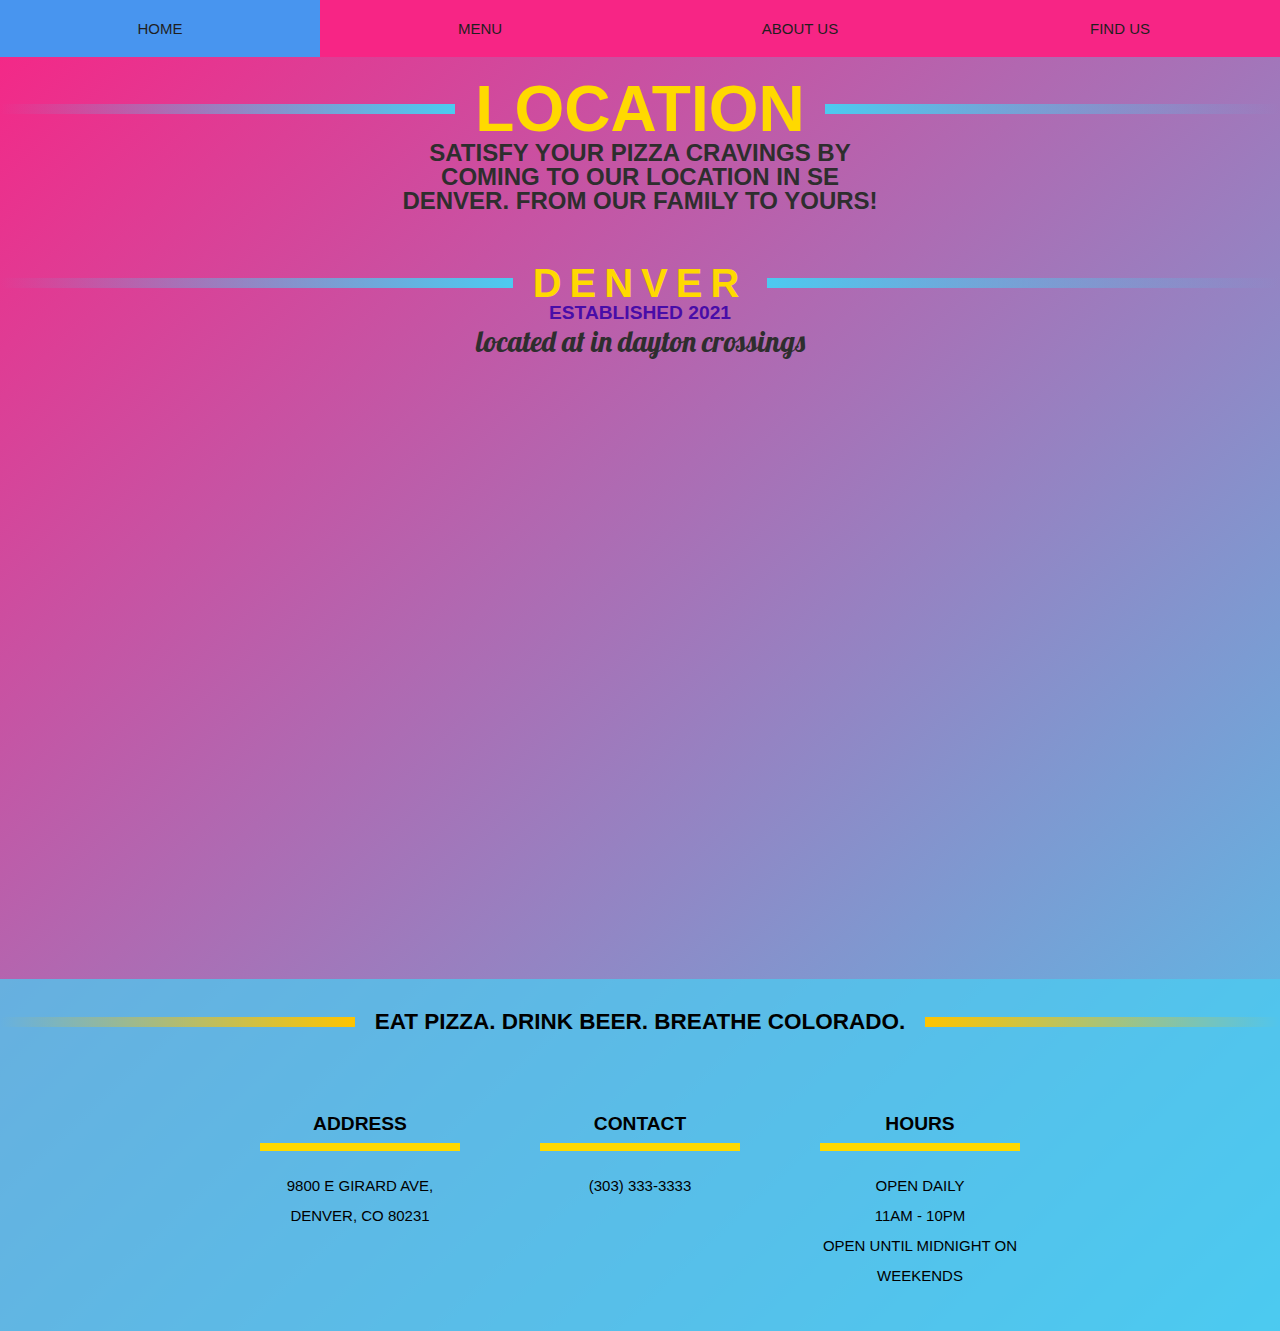
<file: location.html>
<!DOCTYPE html>
<html lang="en">

<head>
    <meta charset="UTF-8">
    <meta http-equiv="X-UA-Compatible" content="IE=edge">
    <meta name="viewport" content="width=device-width, initial-scale=1.0">
    <link rel="stylesheet" href="style.css">
    <link rel="preconnect" href="https://fonts.gstatic.com">
    <link href="https://fonts.googleapis.com/css2?family=Lobster&display=swap" rel="stylesheet">
    <title>Location</title>
</head>

<body>
    <nav id="hamnav">
        <label for="hamburger">&#9776;</label>
        <input type="checkbox" id="hamburger">

        <div id="hamitems">
            <a href="index.html">Home</a>
            <a href="menu.html">Menu</a>
            <a href="about.html">About Us</a>
            <a href="location.html">Find Us</a>
        </div>
    </nav>
    <div class="topLocation">
        <h1 class="locations">location</h1>
        <p class="location-info">
            Satisfy your pizza cravings by coming to our location in SE Denver. From our family to yours!
        </p>
        <h2 class="city">
            Denver
        </h2>
        <h3 class="subcity">
            Established 2021
        </h3>
        <p class="subloc">
            Located at in Dayton Crossings
        </p>
    </div>
    <div style="width: 100%"><iframe width="100%" height="600" frameborder="0" scrolling="no" marginheight="0"
            marginwidth="0"
            src="https://maps.google.com/maps?width=100%25&amp;height=600&amp;hl=en&amp;q=9800%20E%20Girard%20Ave,%20Denver,%20CO+(Rey's%20Pizzeria)&amp;t=&amp;z=14&amp;ie=UTF8&amp;iwloc=B&amp;output=embed"></iframe>
    </div>


    <footer>
        <h2>Eat Pizza. Drink Beer. Breathe Colorado.</h2>
        <div class="foot">
            <div class="one">
                <h3>address</h3>
                <p>9800 E Girard Ave, Denver, CO 80231</p>
            </div>
            <div class="two">
                <h3>contact</h3>
                <p>(303) 333-3333</p>
            </div>
            <div class="three">
                <h3>hours</h3>
                <p>open daily <br>
                    11AM - 10PM <br>
                    open until midnight on weekends
                </p>
            </div>
        </div>
    </footer>
</body>

</html>
</file>
<file: style.css>
* {
    margin: 0;
    padding: 0;
}

body {
    font-size: 15px;
    background: rgb(247,37,133);
    background: linear-gradient(137deg, rgba(247,37,133,1) 0%, rgba(76,201,240,1) 100%);
    font-family: 'Poppins', sans-serif;
  }

  /* Hide scrollbar for Chrome, Safari and Opera */
::-webkit-scrollbar {
    display: none;
  }
  
  /* Hide scrollbar for IE, Edge and Firefox */
  html {
    -ms-overflow-style: none;  /* IE and Edge */
    scrollbar-width: none;  /* Firefox */
  }

#hamnav {
    width: 100%;
    background: #f72585;
    text-transform: uppercase;
    /* Optional */
    position: sticky;
    top: 0;
  }

  #hamnav label, #hamburger { 
      display: none; 
}
  

  #hamitems { 
      display: flex; 
}
  #hamitems a {
    width: 30%; 
    padding: 20px;
    color: #1f1f1f;
    text-decoration: none;
    text-align: center;
    transition: all .8s ease;
  }
  #hamitems a:hover {
    background: #4895ef;
  }
  

.wrapper {
    display: grid;
    grid-gap: 20px;
    padding: 50px;
}

.top {
    display: grid;
    grid-gap: 20px;
    grid-template-areas:
    "head head side1"
    "head head side2"
}

.head {
    grid-area: head;
    min-height: 400px;
    background: white url(../designproject/img/pizza1.jpg);
    background-size: cover;
    background-position: bottom right;
    padding: 50px;
    display: flex;
    flex-direction: column;
    align-items: start;
    justify-content: center;
  }
  

.head > * {
    background-color: #ffd900;
    padding: 5px;
}

.side {
    background-color: #ffd900;
    display: grid;
    align-items: center;
    justify-items: center;
    align-content: center;
}

.side p {
    margin: 0;
}

.side1 {
    grid-area: side1;
}

.side2 {
    grid-area: side2;
}

.price {
    font-size: 60px;
    font-weight: 300;
}

.secondary {
    display: grid;
    grid-gap: 20px;
    grid-template-columns: repeat(auto-fit, minmax(200px, 1fr));
}

.secondaryItem {
    background: #ffd900;
    padding: 10px;
    border: 1px solid hsla(0, 0%, 0%, 0.308);
    text-align: center;
    box-shadow: 0 0 4px rgba(0,0,0,0.1);
}

.secondaryItem > h3 {
    text-transform: uppercase;
    font-weight: 600;
}

.secondaryItem .icon {
    font-size: 50px;
}

.secondaryItem p {
    color: rgba(0,0,0,0.5);
}

.about {
    background: #4cc9f0;
    padding: 50px;
    display: grid;
    grid-template-columns: 300px 1fr;
    align-items: center;
}

.about img {
    width: 250px;
}

button {
    background-color:#ffd900;
    border: 0;
    padding: 10px 20px;
}


.gallery {
    display: grid;
    grid-gap: 20px;
    grid-template-columns: repeat(auto-fit, minmax(200px, 1fr));
}

.gallery img {
    object-fit: cover;
    width:100%;
    height:230px;
}

.gallery h2 {
    grid-column: 1 / -1;
    display: grid;
    grid-template-columns: 1fr auto 1fr;
    grid-gap: 20px;
    align-items: center;
    text-transform: uppercase;
    font-weight: 500;
}

.gallery h2:before {
    display: block;
    content: '';
    height: 10px;
    background-image: linear-gradient(to right, rgba(255,0,0,0), rgb(255, 196, 0));
}

.gallery h2:after {
    display: block;
    content: '';
    height: 10px;
    background-image: linear-gradient(to left, rgba(255,0,0,0), rgb(255, 196, 0));
}


/* FOOD MENU CSS */

.food-menu-heading {
    font-size: 2.5rem;
    text-align: center;
    font-weight: 400;
    color: #000;
    text-transform: uppercase;
    padding-top: 50px;
}

.sub {
    grid-column: 1 / -1;
    display: grid;
    grid-template-columns: 1fr auto 1fr;
    grid-gap: 20px;
    align-items: center;
    text-transform: uppercase;
    font-size: 1.5rem;
    font-weight: 500;
    margin-top: 50px;
}

.sub:before {
    display: block;
    content: '';
    height: 10px;
    background-image: linear-gradient(to right, rgba(255,0,0,0), rgb(255, 196, 0));
}

.sub:after {
    display: block;
    content: '';
    height: 10px;
    background-image: linear-gradient(to left, rgba(255,0,0,0), rgb(255, 196, 0));
}

.food-menu {
    padding: 20px;
    display: grid;
    grid-gap: 20px;
    grid-template-columns: repeat(auto-fit, minmax(500px, 1fr));
    grid-auto-rows: auto;
    margin-bottom: 50px;
}

.food-image img {
    display: block;
    width: 250px;
    height: 250px;
    border-radius: 50%;
    object-fit: cover;
    object-position: center;
}

.food-menu-item {
    display: flex;
    flex: 1 1 600px;
    justify-content: center;
    background: #ffd900;
    padding: 20px;
}

.food-description {
    margin: auto 1.5rem;
}

.food-title {
    font-size: 2.2rem;
    font-weight: 400;
    color: #444;
}

.food-description p {
    font-size: 1rem;
    color: #555;
    font-weight: 500;
}

.food-description .food-price {
    color: #444;
    font-weight: 700;
}


/* ABOUT CSS */

.about-heading {
    grid-column: 1 / -1;
    display: grid;
    grid-template-columns: 1fr auto 1fr;
    grid-gap: 20px;
    align-items: center;
    padding: 50px 0;
    text-align: center;
    text-transform: uppercase;
    font-weight: 600;
    font-size: 3rem;
}

.about-heading:before {
    display: block;
    content: '';
    height: 10px;
    background-image: linear-gradient(to right, rgba(255,0,0,0), rgb(255, 196, 0));
}

.about-heading:after {
    display: block;
    content: '';
    height: 10px;
    background-image: linear-gradient(to left, rgba(255,0,0,0), rgb(255, 196, 0));
}

.main {
    padding: 40px;
}
.content {
    display: flex;
    flex-wrap: wrap;
    justify-content: space-evenly;
    align-items: center;
    margin-bottom: 50px;
}

.rightOne {
    width: 600px;
}

.rightOne > h3 {
    font-size: 2rem;
}

.leftOne img {
    width: 600px;
}

.leftTwo {
    width: 600px;
    /* order: 1; */
}

.leftTwo > h3 {
    font-size: 2rem;
}

.rightTwo img {
    width: 600px;
    height: 400px;
    object-fit: cover;
}

/* LOCATION CSS */

.topLocation {
    text-align: center;
    margin-top: 20px;
    padding-bottom: 20px;
    line-height: 1;
    color: #2e2e2e;
}

.locations {
    grid-column: 1 / -1;
    display: grid;
    grid-template-columns: 1fr auto 1fr;
    grid-gap: 20px;
    align-items: center;
    font-size: 4rem;
    text-transform: uppercase;
    font-weight: 900;
    color:#ffd900;
}

.locations:before {
    display: block;
    content: '';
    height: 10px;
    background-image: linear-gradient(to right, rgba(255,0,0,0), rgb(76, 202, 240));
}

.locations:after {
    display: block;
    content: '';
    height: 10px;
    background-image: linear-gradient(to left, rgba(255,0,0,0), rgb(76, 202, 240));
}

.location-info {
    width: 500px;
    margin: auto;
    text-transform: uppercase;
    font-size: 1.5rem;
    font-weight: 700;
    margin-bottom: 50px;
}

.city {
    grid-column: 1 / -1;
    display: grid;
    grid-template-columns: 1fr auto 1fr;
    grid-gap: 20px;
    align-items: center;
    font-size: 2.5rem;
    text-transform: uppercase;
    letter-spacing: .5rem;
    color:#ffd900;
}

.city:before {
    display: block;
    content: '';
    height: 10px;
    background-image: linear-gradient(to right, rgba(255,0,0,0), rgb(76, 202, 240));
}

.city:after {
    display: block;
    content: '';
    height: 10px;
    background-image: linear-gradient(to left, rgba(255,0,0,0), rgb(76, 202, 240));
}

.subcity {
    font-size: 1.2rem;
    text-transform: uppercase;
    margin-bottom: 5px;
    color: #480ca8;
}

.subloc {
    font-family: 'Lobster', cursive;
    text-transform: lowercase;
    font-size: 1.8rem;
}


/* FOOTER */

footer {
    background-color: rgba(76, 202, 240, 0.74);
    text-align: center;
    text-transform: uppercase;
}

footer > h2 {
    grid-column: 1 / -1;
    display: grid;
    grid-template-columns: 1fr auto 1fr;
    grid-gap: 20px;
    align-items: center;
    margin-bottom: 30px;
    padding-top: 30px;
}

footer > h2:before {
    display: block;
    content: '';
    height: 10px;
    background-image: linear-gradient(to right, rgba(255,0,0,0), rgb(255, 196, 0));
}

footer > h2:after {
    display: block;
    content: '';
    height: 10px;
    background-image: linear-gradient(to left, rgba(255,0,0,0), rgb(255, 196, 0));
}

.foot {
    display: flex;
    flex-wrap: wrap;
    justify-content: center;
    align-items: flex-start;
}

.one {
    line-height: 2;
    width: 200px;
    padding: 40px;
}

.one > h3 {
    font-size: 1.2rem;
    border-bottom: 8px solid #ffd900;
}

.one > p {
    padding-top: 20px;
    font-weight: 500;
}

.two {
    line-height: 2;
    width: 200px;
    padding: 40px;
}

.two > h3 {
    font-size: 1.2rem;
    border-bottom: 8px solid #ffd900;
}

.two > p {
    padding-top: 20px;
    font-weight: 500;
}

.three {
    line-height: 2;
    width: 200px;
    padding: 40px;
}

.three > h3 {
    font-size: 1.2rem;
    border-bottom: 8px solid #ffd900;
}

.three > p {
    padding-top: 20px;
    font-weight: 500;
}

/* MEDIA QUERIES */

@media (max-width: 1200px) {
    .leftTwo {
        order: 1;
    }
}

@media (max-width: 700px) {
    .top {
        grid-template-areas:
        "head head"
        "side1 side2"
    }

    .about {
        grid-template-columns: 1fr;
    }

    #hamnav label { 
        display: inline-block; 
        color: white;
        background: #f72585;
        font-style: normal;
        font-size: 2.5rem;
        padding: 10px;
      }
      
    
      #hamitems a {
        box-sizing: border-box;
        display: block;
        width: 100%;
      }
    
      #hamitems { 
        display: none; 
    }
      #hamnav input:checked ~ #hamitems { 
        display: block; 
    }


    .food-menu {
        padding: 20px;
        display: grid;
        grid-gap: 20px;
        grid-template-columns: repeat(auto-fit, minmax(300px, 1fr));
        margin-bottom: 50px;
    }

    .food-image img {
        display: block;
        width: 150px;
        height: 150px;
        border-radius: 50%;
        object-fit: cover;
        object-position: center;
    }

    .rightOne {
        width: 500px;
    }
    
    .rightOne > h3 {
        font-size: 1.5rem;
    }
    
    .leftOne img {
        width: 500px;
    }

    .leftTwo {
        width: 500px;
    }
    
    .leftTwo > h3 {
        font-size: 1.5rem;
    }
    
    .rightTwo img {
        width: 500px;
        height: 350px;
    }

    footer > h2 {
        font-size: 1rem;
    }
}

@media (max-width: 500px) {
    .top {
        grid-template-areas:
        "head"
        "side1"
        "side2"
    }

    .food-menu {
        padding: 20px;
        display: grid;
        grid-gap: 20px;
        grid-template-columns: repeat(auto-fit, minmax(300px, 1fr));
        margin-left: -10px;
        margin-bottom: 50px;
    }

    .food-image img {
        display: block;
        width: 100px;
        height: 100px;
        border-radius: 50%;
        object-fit: cover;
        object-position: center;
    }

    .food-title {
        font-size: 1.5rem;
        font-weight: 400;
        color: #444;
    }

    .food-description p {
        font-size: .75rem;
        color: #555;
        font-weight: 500;
    }

    .location-info {
        width: 300px;
    }

    .locations {
        font-size: 3rem;
    }

    .city {
        font-size: 1.5rem;
    }

    .rightOne {
        width: 300px;
    }
    
    .rightOne > h3 {
        font-size: 1rem;
    }
    
    .leftOne img {
        width: 300px;
    }

    .leftTwo {
        width: 300px;
    }
    
    .leftTwo > h3 {
        font-size: 1rem;
    }
    
    .rightTwo img {
        height: 200px;
        width: 300px;
    }
}
</file>
